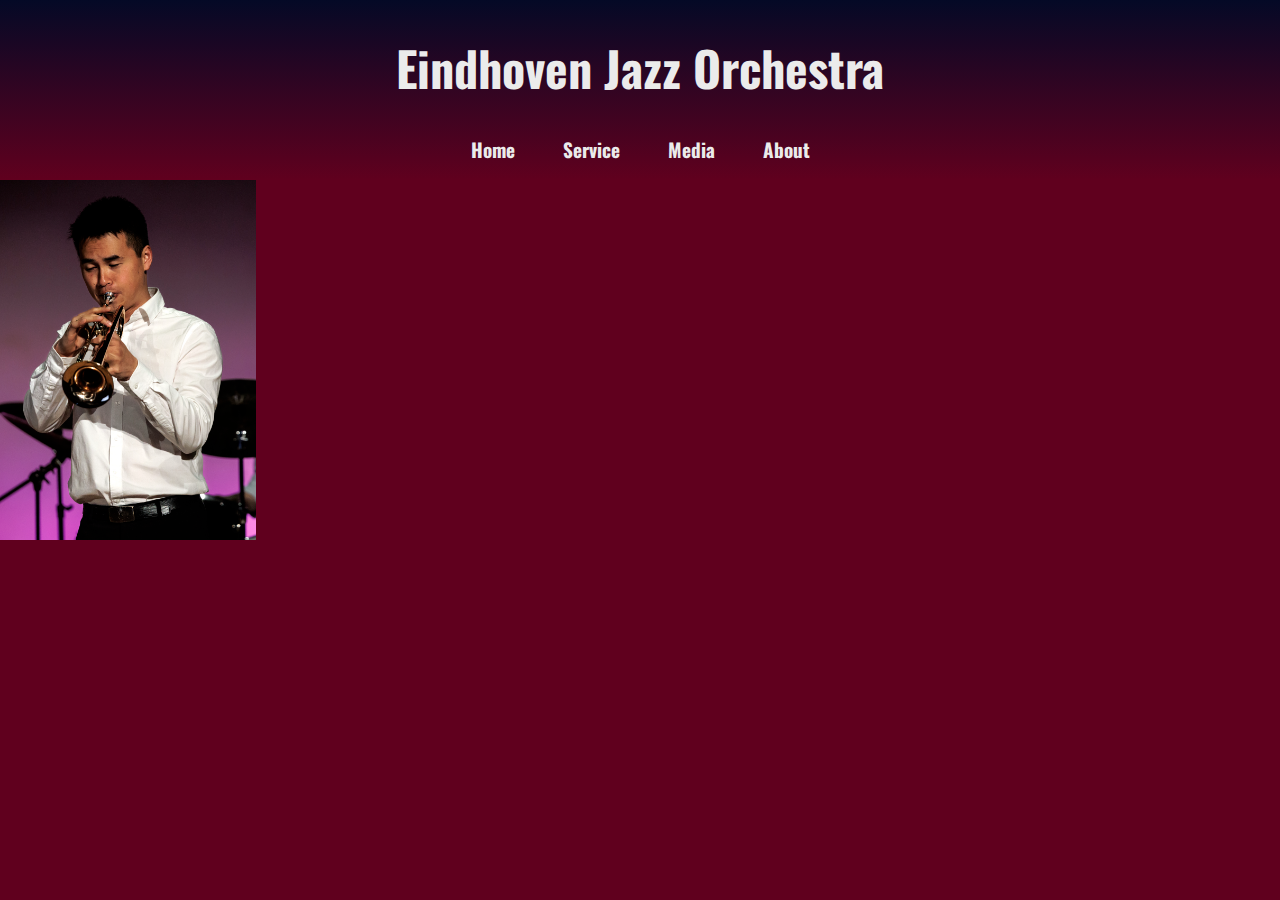
<file: ejo.html>
<!DOCTYPE html>
<html lang="en">
  <head>
    <meta charset="UTF-8" />
    <meta name="viewport" content="width=device-width, initial-scale=1.0" />
    <link rel="stylesheet" href="data/font.css">
    <link rel="stylesheet" href="data/colors.css">
    <link rel="stylesheet" href="assets/css/nav.css" />
    <link rel="stylesheet" href="assets/css/bands.css" />
    <link rel="icon" type="image/x-icon" href="assets/icon/favicon.ico">
    <title>WeiHao Music</title>
  </head>
  <body>

  <div id="top-container">
    <header id="site-title"></header>
    <nav>
      <ul>
        <li><a href="index.html">Home</a></li>
        <li><a href="service.html">Service</a></li>
        <li><a href="media.html">Media</a></li>
        <li><a href="about.html">About</a></li>
      </ul>
    </nav>
  </div>

  <div class="gallery">
    <div class="media"><img id="im2" src="" alt="Media 2" /></div>
    <div class="media"><div class="video" id="video1" data-type="html"></div></div>
    <div class="media"><div class="video" id="video2" data-type="html"></div></div>

    <div class="media"><img id="im1" src="" alt="Media 1" /></div>
    
    <div class="media"><img id="im3" src="" alt="Media 2" /></div>
    <div class="media"><img id="im4" src="" alt="Media 2" /></div>
    <div class="media"><img id="im5" src="" alt="Media 2" /></div>
  </div>

  <script src="assets/js/content.js"></script>
  <script src="assets/js/hscroll.js"></script>
  </body>
</html>
</file>
<file: data/font.css>
/* ============================
   Google Font Import
   Replace the URL below with any Google Fonts link.
   Example link:
   https://fonts.googleapis.com/css2?family=Inter:wght@300;400;600&display=swap
   ============================ */

@import url('https://fonts.googleapis.com/css2?family=Oswald:wght@200..700&display=swap');

/* ============================
   Global Font Application
   ============================ */

html, body {
  font-family: "Oswald", sans-serif;
}
</file>
<file: data/colors.css>
:root {
  --primary: #040926;    /* buttons, highlights */
  --secondary: #60001e;  /* main background */
  --text: #ebebeb;       /* default text */
  --accent: #586f6b;     /* borders, hover states, small highlights */
}
</file>
<file: assets/css/nav.css>
html, body {
  height: 100%;
  margin: 0;
}

body {
  display: flex;
  flex-direction: column;
  min-height: 100vh;
}

#main {
  flex: 1;
}

body {
  margin: 0;
  color: var(--text);
  background-color: var(--secondary);
}

#top-container {
  background: linear-gradient(
    to bottom,
    var(--primary) 0%,
    var(--secondary) 100%
  );
}

header {
  color: var(--text);
  text-align: center;
  padding-top: 2rem;
  padding-bottom: 1rem;
  font-size: 3rem;
  font-weight: bold;
}

nav ul {
  display: flex;
  justify-content: center;
  list-style: none;
  margin: 0;
  padding: 0;
}

nav li {
  margin: 0 1.5rem;
}

nav a {
  text-decoration: none;
  font-size: 1.2rem;
  color: var(--text);
  font-weight: bold;
  padding: 1rem 0;
  display: block;
  transition: color 0.3s, transform 0.2s ease;
}

nav a:hover {
  color: var(--accent);
  transform: scale(1.1); /* slightly enlarge on hover */
}

.bottom-container {
  width: 100%;
  padding: 1.5rem 0;
  /* background: var(--primary); */
  background: linear-gradient(
    to bottom,
    var(--secondary) 0%,
    var(--primary) 100%
  );
  display: flex;
  justify-content: center;
  gap: 2rem;
  margin-top: 2rem;
}

.bottom-container a {
  text-decoration: none;
  color: var(--text);
  font-size: 2rem;
  transition: color 0.3s, transform 0.2s ease; /* add transform transition */
}

.bottom-container a:hover {
  color: var(--accent);
  transform: scale(1.1); /* slightly enlarge on hover */
}
</file>
<file: assets/css/bands.css>
.intro {
  flex: 0 0 35%;
  padding: 2rem;
}

#intro-text {
  font-size: 1.2rem;
  line-height: 1.6;
}

.gallery {
  display: flex;
  height: 40vh;
  overflow-x: auto;
  scroll-behavior: smooth;
}


.media {
  flex: 0 0 auto; 
  height: 100%; 
  width: auto;
  display: flex;
  align-items: center; 
  justify-content: center;
}

.media img {
  height: 100%;
  width: auto;
  /* border-radius: 8px; */
  object-fit: cover;
}

.video {
  flex: 0 0 auto; 
  height: 100%; 
  width: auto;
  display: flex;
  align-items: center; 
  justify-content: center;
  pointer-events: none;
}

.video iframe {
  aspect-ratio: 16/9;
  height: 100%;
  width: auto;
  /* border-radius: 8px; */
  object-fit: cover;
  pointer-events: auto;
}
</file>
